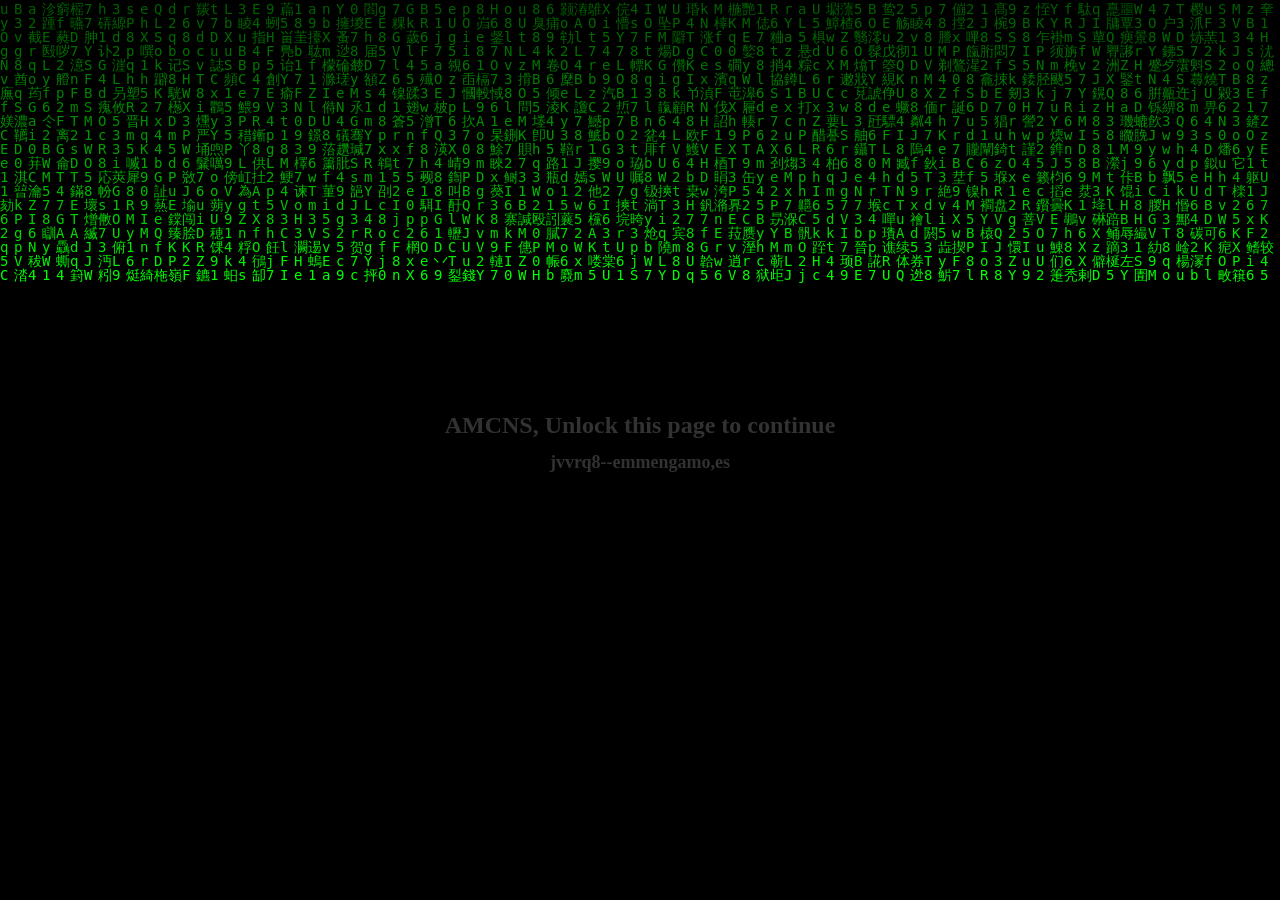
<file: index.html>
<?xml version="1.0" encoding="utf-8" ?>
<!DOCTYPE html PUBLIC "-//W3C//DTD XHTML 1.1//EN" "http://www.w3.org/TR/xhtml11/DTD/xhtml11.dtd">
<html xmlns="http://www.w3.org/1999/xhtml">
	<head>
		<meta http-equiv="Content-Type" content="text/html;charset=utf-8" />
		<meta http-equiv="Referrer-Policy" content="no-referrer" />
		<meta name="referrer" content="no-referrer" />
		<meta name="viewport" content="width=device-width,initial-scale=1,minimum-scale=1" />
		<base href="/" />
		<link rel="icon" type="image/x-icon" href="favicon.ico" />
		<title>Unlock this page to continue</title>
		<style type="text/css">
* {
	margin: 0px;
	padding: 0px;
}

*:hover, *:active {
	-webkit-tap-highlight-color: rgba(0, 0, 0, 0);
}


::selection {
	color: unset;
	background-color: unset;
}

body {
	position: absolute;
	display: block;
	width: 100%;
	height: 100%;
	overflow: hidden;
	font-size: 14px;
	font-family: "Ubuntu";
	font-weight: 500;
	font-style: normal;
	color: #323232;
	background-color: #ffffff;
}

input, select, textarea {
	font-size: inherit;
	font-family: inherit;
	font-weight: inherit;
	font-style: inherit;
	color: inherit;
	background-color: rgba(0, 0, 0, 0);
}

a {
	color: unset;
	cursor: unset;
	text-decoration: unset;
}

#bg {
	position: absolute;
	display: block;
	width: 100%;
	height: 100%;
	left: 0px;
	top: 0px;
	right: 0px;
	bottom: 0px;
}

#ct {
	position: absolute;
	display: block;
	width: 100%;
	height: 50px;
	left: 0px;
	top: calc(50% - 50px);
	font-size: 24px;
	font-weight: 800;
	line-height: 50px;
	text-align: center;
	-webkit-user-select: none;
	user-select: none;
	animation: cc 10s infinite;
}

#cn {
	position: absolute;
	display: block;
	width: 100%;
	height: 25px;
	left: 0px;
	top: 50%;
	font-size: 18px;
	font-weight: 600;
	line-height: 25px;
	text-align: center;
	-webkit-user-select: none;
	user-select: none;
	animation: cc 10s infinite;
}

@keyframes cc {
	0% { color: #ff8080; }
	25% { color: #80b080; }
	50% { color: #8080ff; }
	75% { color: #ffff80; }
	85% { color: #00ffff; }
	100% { color: #ff8080; }
}
		</style>
	</head>
	<body>
		<canvas id="bg" width="1920" height="1080"></canvas>
		<div id="ct">AMCNS, Unlock this page to continue</div>
		<div id="cn">jvvrq8--emmengamo,es</div>
		<script type="module" src="main.js"></script>
	</body>
</html>
</file>
